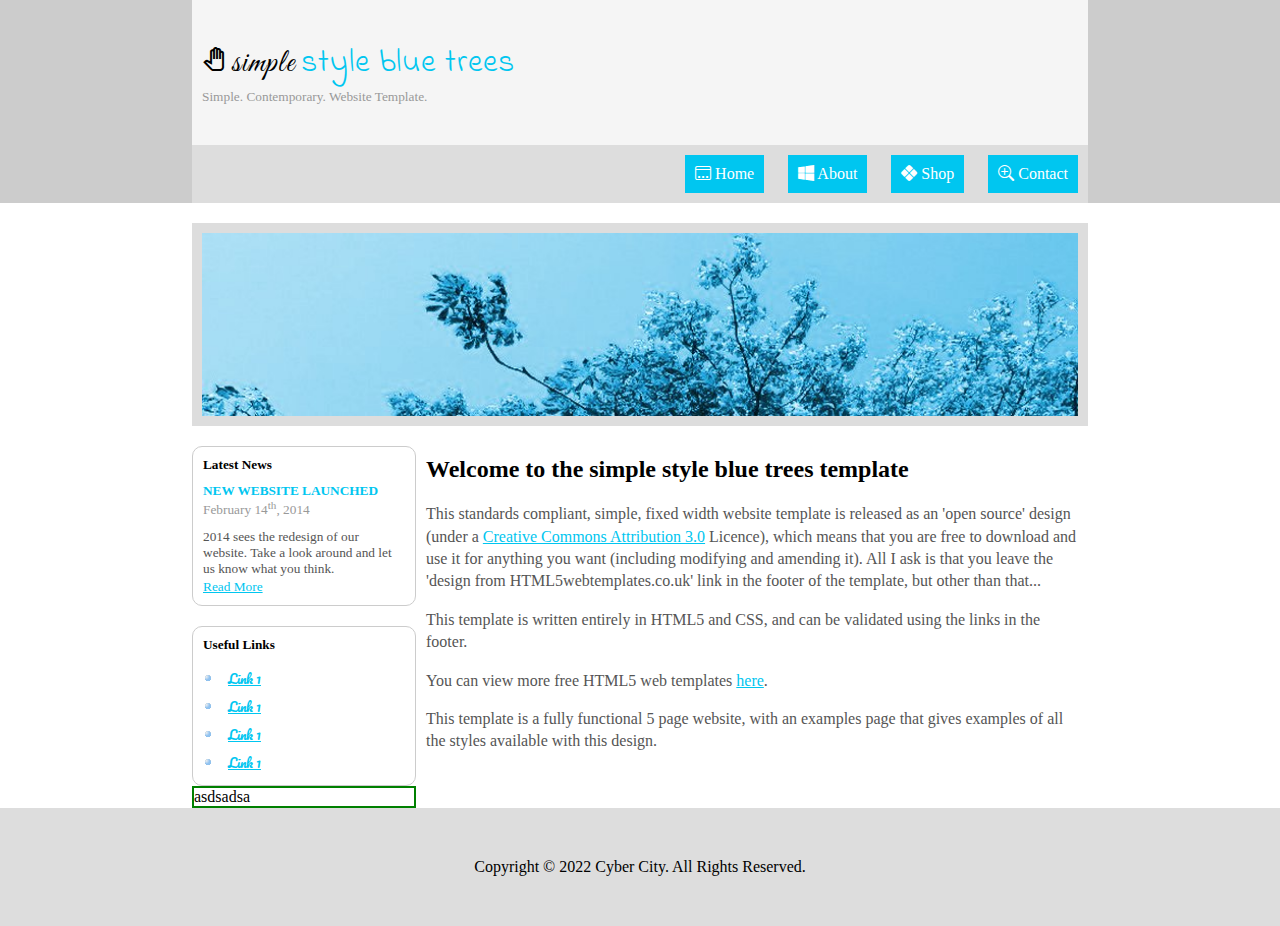
<file: index.html>
<!doctype html>
<html>
<head>
	<meta charset="utf-8"/>
	<meta name="description" content="Free Web tutorials">
	<meta name="keywords" content="HTML, CSS, JavaScript, How to learn Web Design">
	<meta name="author" content="Noman | abnoman.excel@gmail.com">
	<meta name="viewport" content="width=device-width, initial-scale=1.0">
	<title>Web Template</title>
	<!-- google icon -->
	<link href="https://fonts.googleapis.com/css?family=Material+Icons|Material+Icons+Outlined|Material+Icons+Two+Tone|Material+Icons+Round|Material+Icons+Sharp" rel="stylesheet">
	<!-- font awesome 4.7 link -->
	<!-- <link rel="stylesheet" href="https://cdnjs.cloudflare.com/ajax/libs/font-awesome/4.7.0/css/font-awesome.css" /> -->
	<!-- font awesome 6.0 link -->
	<!-- <link rel="stylesheet" href="https://cdnjs.cloudflare.com/ajax/libs/font-awesome/6.0.0/css/all.css" /> -->
	<!-- bootstrap icon -->
	<link rel="stylesheet" href="https://cdn.jsdelivr.net/npm/bootstrap-icons@1.8.1/font/bootstrap-icons.css">
	<!-- <link href="https://fonts.googleapis.com/css2?family=Great+Vibes&family=Indie+Flower&family=Pacifico&display=swap" rel="stylesheet"> -->
	<link rel="stylesheet" href="assets/css/style.css"/>
</head>
<body class="m-0">
	<!-- header start -->
	<div class="header container-full bg-secodary">
		<div class="header-inner container bg-soft-light p-1">
			<h1 class="m-0 pt-3"> 
				<span class="material-icons-outlined">
					pan_tool
				</span>
				
				simple 
				<a href="#" class="text-blue text-decoration-none">style blue trees</a>
			</h1>
			<small class="d-inline-block pb-3 text-soft-dark">Simple. Contemporary. Website Template.</small>
		</div>
	</div>
	<!-- header end -->
	
	<!-- nav start -->
	<div class="nav container-full bg-secodary">
		<div class="nav-inner container bg-primary text-right">
			<ul class="m-0 p-0">
				<li class="bullet-none d-inline-block">
					<a href="index.html" class="bg-blue text-decoration-none text-light d-inline-block p-1 m-1">
					<i class="bi bi-window-dock"></i>
					Home
					</a>
				</li>
				<li class="bullet-none d-inline-block">
					<a href="about.html" class="bg-blue text-decoration-none text-light d-inline-block p-1 m-1">
					<i class="bi bi-windows"></i>
					About
					</a>
				</li>
				<li class="bullet-none d-inline-block">
					<a href="shop.html" class="bg-blue text-decoration-none text-light d-inline-block p-1 m-1">
					<i class="bi bi-x-diamond-fill"></i>
					Shop
					</a>
				</li>
				<li class="bullet-none d-inline-block">
					<a href="contact.html" class="bg-blue text-decoration-none text-light d-inline-block p-1 m-1">
					<i class="bi bi-zoom-in"></i>
					Contact
					</a>
				</li>
			</ul>
		</div>
	</div>
	<!-- nav end -->
	
	<!-- banner start -->
	<div class="banner container-full bg-light mt-2">
		<div class="banner-inner container bg-primary p-1">
			<img src="assets/img/banner.jpg" alt="..." title="..." class="w-100 d-block"/>
		</div>
	</div>
	<!-- banner end -->
	
	<!-- main start -->
	<div class="main container-full bg-light">
		<div class="main-inner container">
			<div class="w-25 float-start">
				<div class="news-box p-1 border-1 border-radius border-color mt-2">
					<h5 class="m-0 pb-1">
						Latest News
					</h5>
					<h5 class="m-0 text-blue">NEW WEBSITE LAUNCHED</h5>
					<small class="text-soft-dark d-block">February 14<sup>th</sup>, 2014</small>
					<small class="text-hard-dark d-block pt-1">
						2014 sees the redesign of our website. Take a look around and let us know what you think.
					</small>
					<a href="" class="text-blue">
						<small>Read More</small>
					</a>
				</div>
				<div class="link-box p-1 border-1 border-radius border-color mt-2">
					<h5 class="m-0 pb-1">Useful Links</h5>
					
					<ul class="m-0">
						<li>
							<a href="" class="text-blue">
								<small>Link 1</small>
							</a>
						</li>
						<li>
							<a href="" class="text-blue">
								<small>Link 1</small>
							</a>
						</li>
						<li>
							<a href="" class="text-blue">
								<small>Link 1</small>
							</a>
						</li>
						<li>
							<a href="" class="text-blue">
								<small>Link 1</small>
							</a>
						</li>
					</ul>
				</div>
				<div class="border">asdsadsa</div>
			</div>
			<div class="w-75 float-start">
				<div class="main-content p-1">
					<h2>Welcome to the simple style blue trees template</h2>
					<p class="text-hard-dark lh-base">
						This standards compliant, simple, fixed width website template is released as an 'open source' design (under a <a href="" class="text-blue">Creative Commons Attribution 3.0</a> Licence), which means that you are free to download and use it for anything you want (including modifying and amending it). All I ask is that you leave the 'design from HTML5webtemplates.co.uk' link in the footer of the template, but other than that...
					</p>
					<p class="text-hard-dark lh-base">
						This template is written entirely in HTML5 and CSS, and can be validated using the links in the footer.
					</p>
					<p class="text-hard-dark lh-base">
						You can view more free HTML5 web templates <a href="" class="text-blue">here</a>.
					</p>
					<p class="text-hard-dark lh-base">
						This template is a fully functional 5 page website, with an examples page that gives examples of all the styles available with this design.
					</p>
				</div>
			</div>
			<div class="clear-both"></div>
		</div>
	</div>
	<!-- main end -->
	
	<!-- footer start -->
	<div class="footer container-full bg-primary">
		<div class="footer-inner container">
			<p class="p-5 m-0 text-center">
				Copyright © 2022 <a href="index.html" class="text-decoration-none text-dark">Cyber City</a>. All Rights Reserved.
			</p>
		</div>
	</div>
	<!-- footer end -->
</body>
</html>
</file>
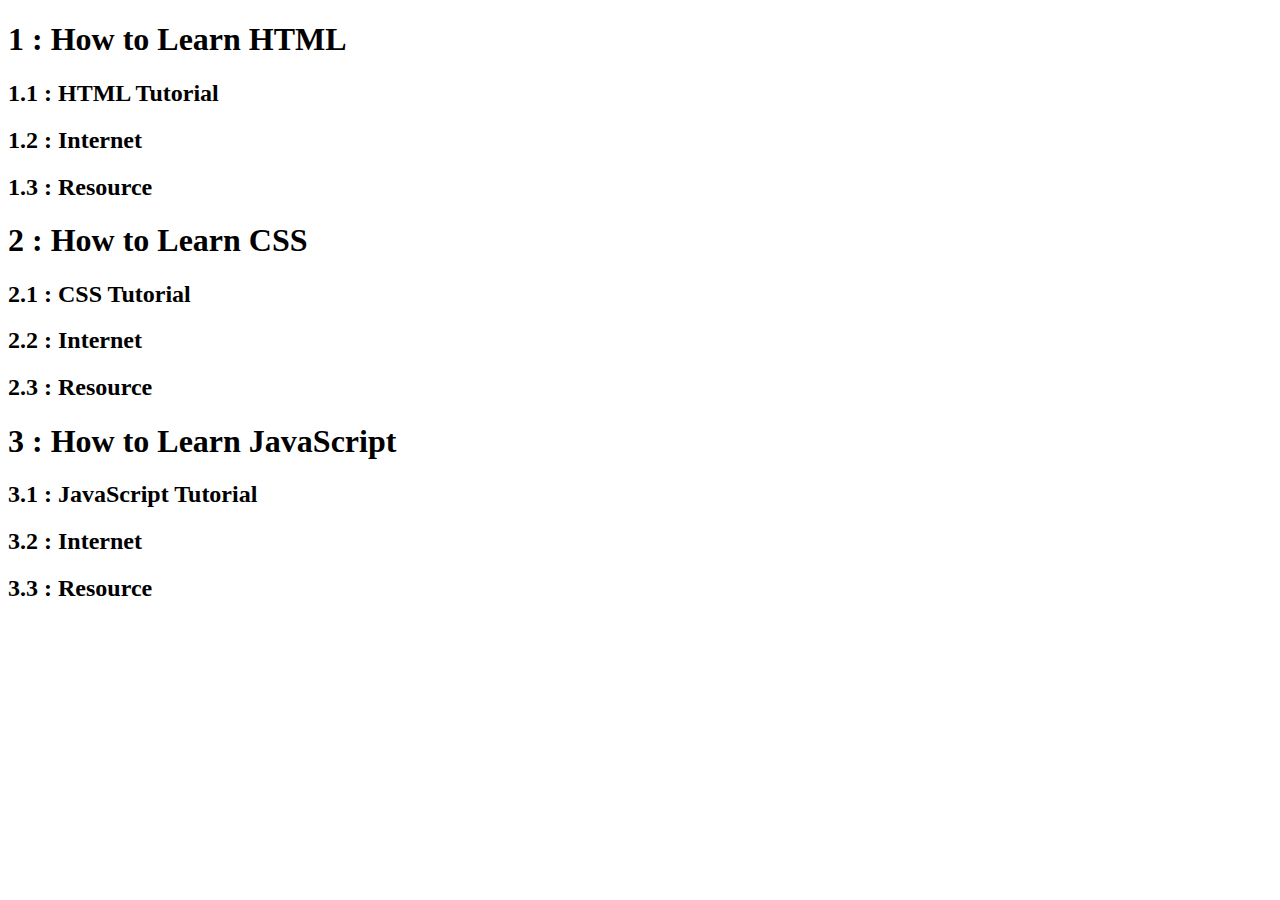
<file: counters/index.html>
<!doctype html>
<html>
<head>
	<title>Web Template</title>
	<meta charset="utf-8"/>
	<meta name="description" content="Free Web tutorials">
	<meta name="keywords" content="HTML, CSS, JavaScript, How to learn Web Design">
	<meta name="author" content="Noman | abnoman.excel@gmail.com">
	<meta name="viewport" content="width=device-width, initial-scale=1.0">
	<link rel="stylesheet" href="assets/css/style.css"/>	
</head>
<body>
	<h1>How to Learn HTML</h1>
		<h2>HTML Tutorial</h2>
		<h2>Internet</h2>
		<h2>Resource</h2>
	
	<h1>How to Learn CSS</h1>
		<h2>CSS Tutorial</h2>
		<h2>Internet</h2>
		<h2>Resource</h2>
	
	<h1>How to Learn JavaScript</h1>
		<h2>JavaScript Tutorial</h2>
		<h2>Internet</h2>
		<h2>Resource</h2>
</body>
</html>
</file>
<file: assets/css/style.css>
/* common style start */
@import url('https://fonts.googleapis.com/css2?family=Great+Vibes&family=Indie+Flower&family=Pacifico&display=swap');

@import url("https://cdn.jsdelivr.net/npm/bootstrap-icons@1.8.1/font/bootstrap-icons.css");
/* @font-face{
	font-family: roboto;
	src: url(../fonts/Roboto-Regular.ttf);
}
@font-face{
	font-family: adeline;
	src: url(../fonts/Adeline.ttf);
} */
*{
	box-sizing: border-box;
}
.border{
	border: 2px solid green;
}
.border-1{
	border: 1px solid;
}
.border-radius{
	border-radius: 10px; 
}
.border-color{
	border-color: #CCCCCC;
}
.container-full{
	max-width: 100%;
}
.container{
	height: 100%;
	max-width: 70%;
	margin: 0px auto;
}
.bg-primary{
	background: #DDDDDD;
}
.bg-secodary{
	background: #CCCCCC;
}
.bg-soft-light{
	background: #F5F5F5;
}
.bg-light{
	background: #FFFFFF;
}
.bg-blue{
	background: #00C6F0;
}
.text-dark{
	color: #000000;
}
.text-soft-dark{
	color: #999999;
}
.text-hard-dark{
	color: #555555;
}
.text-light{
	color: #ffffff;
}
.text-blue{
	color: #00C6F0;
}
.m-0{
	margin: 0px;
}
.m-1{
	margin: 10px;
}
.mt-2{
	margin: 20px 0px 0px 0px;
}
.mb-2{
	margin: 0px 0px 20px 0px;
}
.p-0{
	padding: 0px;
}
.p-1{
	padding: 10px;
}
.p-5{
	padding: 50px;
}
.pt-1{
	padding: 10px 0px 0px 0px;
}
.pt-2{
	padding: 20px 0px 0px 0px;
}
.pb-1{
	padding: 0px 0px 10px 0px;
}
.pb-2{
	padding: 0px 0px 20px 0px;
}
.pt-3{
	padding: 30px 0px 0px 0px;
}
.pb-3{
	padding: 0px 0px 30px 0px;
}
.d-block{
	display: block;
}
.d-inline-block{
	display: inline-block;
}
.text-decoration-none{
	text-decoration: none;
}
.bullet-none{
	list-style: none;
}
.text-left{
	text-align: left;
}
.text-right{
	text-align: right;
}
.text-center{
	text-align: center;
}
.text-justify{
	text-align: justify;
}
.w-25{
	width: 25%;
}
.w-50{
	width: 50%;
}
.w-75{
	width: 75%;
}
.w-100{
	width: 100%;
}
.h-100{
	height: 100%;
}
.float-start{
	float: left;
}
.clear-both{
	clear: both;
}
.lh-base{
	line-height: 140%;
}
/* common style end */
/* header start */
.header-inner h1{
	font-weight: 400;
	letter-spacing: 1px;
	font-family: 'Great Vibes', cursive;
}
.header-inner a{
	font-family: 'Indie Flower', cursive;
}
/*header end */
/* link box start */
.link-box ul{
	padding: 0px 0px 0px 25px;
}
.link-box ul li{
	list-style: url(../img/bullet.png);
	font-family: 'Pacifico', cursive;
}
/* link box end */
</file>
<file: counters/assets/css/style.css>
body{
	counter-reset: parent;
}
h1{
	counter-reset: child;
}
h1::before{
	content: counter(parent) " : ";
	counter-increment: parent;
}
h2::before{
	content: counter(parent) "." counter(child) " : ";
	counter-increment: child;
}
</file>
